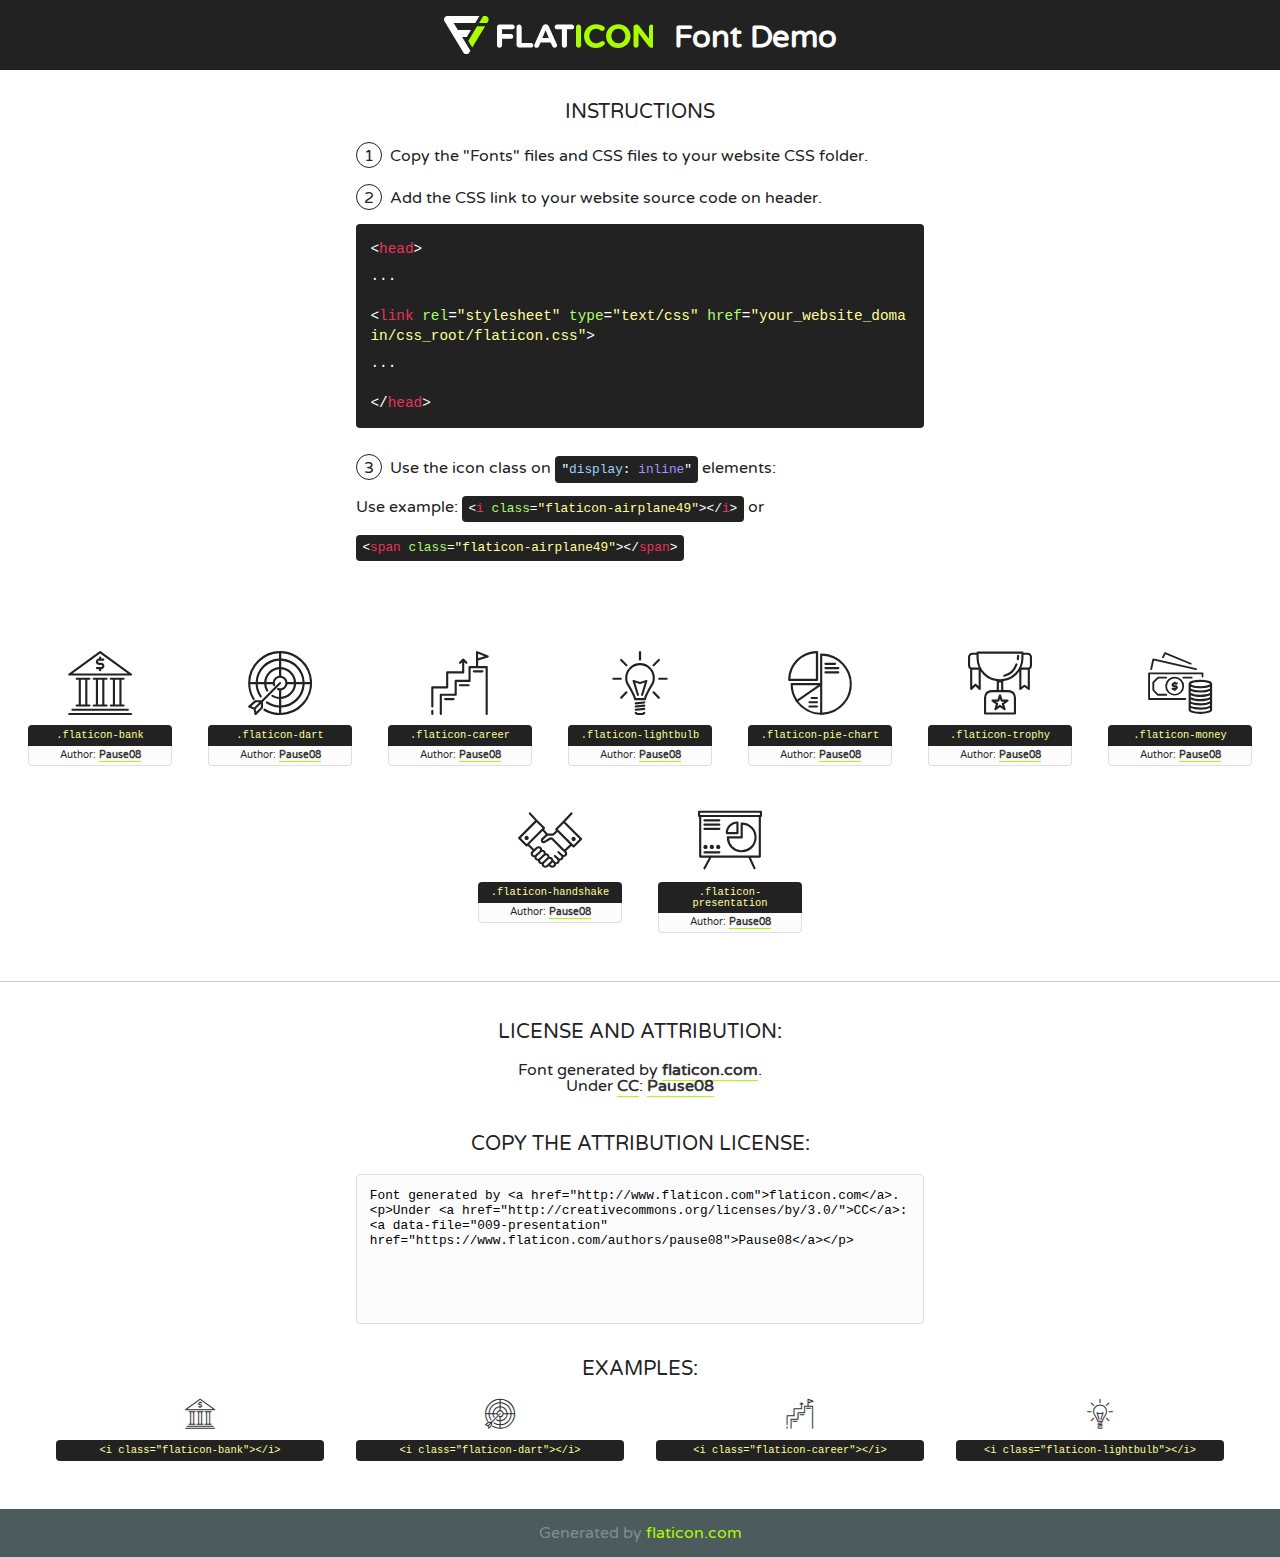
<file: fonts/flaticon/font/flaticon.html>
<!DOCTYPE html>
<!--
  Flaticon icon font: Flaticon
  Creation date: 22/05/2018 03:49
-->
<html>
<!DOCTYPE html>
<html>

<head>
    <title>Flaticon WebFont</title>
    <link href="http://fonts.googleapis.com/css?family=Varela+Round" rel="stylesheet" type="text/css" />
    <link rel="stylesheet" type="text/css" href="flaticon.css">
    <meta charset="UTF-8">
    <style>
    html, body, div, span, applet, object, iframe,
    h1, h2, h3, h4, h5, h6, p, blockquote, pre,
    a, abbr, acronym, address, big, cite, code,
    del, dfn, em, img, ins, kbd, q, s, samp,
    small, strike, strong, sub, sup, tt, var,
    b, u, i, center,
    dl, dt, dd, ol, ul, li,
    fieldset, form, label, legend,
    table, caption, tbody, tfoot, thead, tr, th, td,
    article, aside, canvas, details, embed, 
    figure, figcaption, footer, header, hgroup, 
    menu, nav, output, ruby, section, summary,
    time, mark, audio, video {
        margin: 0;
        padding: 0;
        border: 0;
        font-size: 100%;
        font: inherit;
        vertical-align: baseline;
    }
    /* HTML5 display-role reset for older browsers */
    article, aside, details, figcaption, figure, 
    footer, header, hgroup, menu, nav, section {
        display: block;
    }
    body {
        line-height: 1;
    }
    ol, ul {
        list-style: none;
    }
    blockquote, q {
        quotes: none;
    }
    blockquote:before, blockquote:after,
    q:before, q:after {
        content: '';
        content: none;
    }
    table {
        border-collapse: collapse;
        border-spacing: 0;
    }
    body {
        font-family: 'Varela Round', Helvetica, Arial, sans-serif;
        font-size: 16px;
        color: #222;
    }
    a {
        color: #333;
        border-bottom: 1px solid #a9fd00;
        font-weight: bold;
        text-decoration: none;
    }
    * {
        -moz-box-sizing: border-box;
        -webkit-box-sizing: border-box;
        box-sizing: border-box;
        margin: 0;
        padding: 0;
    }
    [class^="flaticon-"]:before, [class*=" flaticon-"]:before, [class^="flaticon-"]:after, [class*=" flaticon-"]:after {
        font-family: Flaticon;
        font-size: 30px;
        font-style: normal;
        margin-left: 20px;
        color: #333;
    }
    .wrapper {
        max-width: 600px;
        margin: auto;
        padding: 0 1em;
    }
    .title {
        font-size: 1.25em;
        text-align: center;
        margin-bottom: 1em;
        text-transform: uppercase;
    }
    header {
        text-align: center;
        background-color: #222;
        color: #fff;
        padding: 1em;
    }
    header .logo {
        width: 210px;
        height: 38px;
        display: inline-block;
        vertical-align: middle;
        margin-right: 1em;
        border: none;
    }
    header strong {
        font-size: 1.95em;
        font-weight: bold;
        vertical-align: middle;
        margin-top: 5px;
        display: inline-block;
    }
    .demo {
        margin: 2em auto;
        line-height: 1.25em;
    }
    .demo ul li {
        margin-bottom: 1em;
    }
    .demo ul li .num {
        color: #222;
        border-radius: 20px;
        display: inline-block;
        width: 26px;
        padding: 3px;
        height: 26px;
        text-align: center;
        margin-right: 0.5em;
        border: 1px solid #222;
    }
    .demo ul li code {
        background-color: #222;
        border-radius: 4px;
        padding: 0.25em 0.5em;
        display: inline-block;
        color: #fff;
        font-family: Consolas,Monaco,Lucida Console,Liberation Mono,DejaVu Sans Mono,Bitstream Vera Sans Mono,Courier New, monospace;
        font-weight: lighter;
        margin-top: 1em;
        font-size: 0.8em;
        word-break: break-all;
    }
    .demo ul li code.big {
        padding: 1em;
        font-size: 0.9em;
    }
    .demo ul li code .red {
        color: #EF3159;
    }
    .demo ul li code .green {
        color: #ACFF65;
    }
    .demo ul li code .yellow {
        color: #FFFF99;
    }
    .demo ul li code .blue {
        color: #99D3FF;
    }
    .demo ul li code .purple {
        color: #A295FF;
    }
    .demo ul li code .dots {
        margin-top: 0.5em;
        display: block;
    }
    #glyphs {
        border-bottom: 1px solid #ccc;
        padding: 2em 0;
        text-align: center;
    }
    .glyph {
        display: inline-block;
        width: 9em;
        margin: 1em;
        text-align: center;
        vertical-align: top;
        background: #FFF;
    }
    .glyph .glyph-icon {
        padding: 10px;
        display: block;
        font-family:"Flaticon";
        font-size: 64px;
        line-height: 1;
    }
    .glyph .glyph-icon:before {
        font-size: 64px;
        color: #222;
        margin-left: 0;
    }
    .class-name {
        font-size: 0.65em;
        background-color: #222;
        color: #fff;
        border-radius: 4px 4px 0 0;
        padding: 0.5em;
        color: #FFFF99;
        font-family: Consolas,Monaco,Lucida Console,Liberation Mono,DejaVu Sans Mono,Bitstream Vera Sans Mono,Courier New, monospace;
    }
    .author-name {
        font-size: 0.6em;
        background-color: #fcfcfd;
        border: 1px solid #DEDEE4;
        border-top: 0;
        border-radius: 0 0 4px 4px;
        padding: 0.5em;
    }
    .class-name:last-child {
        font-size: 10px;
        color:#888;
    }
    .class-name:last-child a {
        font-size: 10px;
        color:#555;
    }
    .class-name:last-child a:hover {
        color:#a9fd00;
    }
    .glyph > input {
        display: block;
        width: 100px;
        margin: 5px auto;
        text-align: center;
        font-size: 12px;
        cursor: text;
    }
    .glyph > input.icon-input {
        font-family:"Flaticon";
        font-size: 16px;
        margin-bottom: 10px;
    }
    .attribution .title {
        margin-top: 2em;
    }
    .attribution textarea {
        background-color: #fcfcfd;
        padding: 1em;
        border: none;
        box-shadow: none;
        border: 1px solid #DEDEE4;
        border-radius: 4px;
        resize: none;
        width: 100%;
        height: 150px;
        font-size: 0.8em;
        font-family: Consolas,Monaco,Lucida Console,Liberation Mono,DejaVu Sans Mono,Bitstream Vera Sans Mono,Courier New, monospace;
        -webkit-appearance: none;
    }
    .iconsuse {
        margin: 2em auto;
        text-align: center;
        max-width: 1200px;
    }
    .iconsuse:after {
        content: '';
        display: table;
        clear: both;
    }
    .iconsuse .image {
        float: left;
        width: 25%;
        padding: 0 1em;
    }
    .iconsuse .image p {
        margin-bottom: 1em;
    }
    .iconsuse .image span {
        display: block;
        font-size: 0.65em;
        background-color: #222;
        color: #fff;
        border-radius: 4px;
        padding: 0.5em;
        color: #FFFF99;
        margin-top: 1em;
        font-family: Consolas,Monaco,Lucida Console,Liberation Mono,DejaVu Sans Mono,Bitstream Vera Sans Mono,Courier New, monospace;
    }
    #footer {
        text-align: center;
        background-color: #4C5B5C;
        color: #7c9192;
        padding: 1em;
    }
    #footer a {
        border: none;
        color: #a9fd00;
        font-weight: normal;
    }
    @media (max-width: 960px) {
        .iconsuse .image {
            width: 50%;
        }
    }
    @media (max-width: 560px) {
        .iconsuse .image {
            width: 100%;
        }
    }
    </style>
</head>

<body class="characters-off">

    <header>
        <a href="http://www.flaticon.com" target="_blank" class="logo">
            <svg version="1.1" xmlns="http://www.w3.org/2000/svg" xmlns:xlink="http://www.w3.org/1999/xlink" xmlns:a="http://ns.adobe.com/AdobeSVGViewerExtensions/3.0/" viewBox="0 0 560.875 102.036" enable-background="new 0 0 560.875 102.036" xml:space="preserve">
                <defs>
                </defs>
                <g>
                    <g class="letters">
                        <path fill="#ffffff" d="M141.596,29.675c0-3.777,2.985-6.767,6.764-6.767h34.438c3.426,0,6.15,2.728,6.15,6.15
                        c0,3.43-2.724,6.149-6.15,6.149h-27.674v13.091h23.719c3.429,0,6.151,2.724,6.151,6.15c0,3.43-2.723,6.149-6.151,6.149h-23.719
                        v17.574c0,3.773-2.986,6.761-6.764,6.761c-3.779,0-6.764-2.989-6.764-6.761V29.675z"></path>
                        <path fill="#ffffff" d="M193.844,29.149c0-3.781,2.985-6.767,6.764-6.767c3.776,0,6.763,2.985,6.763,6.767v42.957h25.039
                        c3.426,0,6.149,2.726,6.149,6.153c0,3.425-2.723,6.15-6.149,6.15h-31.802c-3.779,0-6.764-2.986-6.764-6.768V29.149z"></path>
                        <path fill="#ffffff" d="M241.891,75.71l21.438-48.407c1.492-3.341,4.215-5.357,7.906-5.357h0.792
                        c3.686,0,6.323,2.017,7.815,5.357l21.439,48.407c0.436,0.967,0.701,1.845,0.701,2.723c0,3.602-2.809,6.501-6.414,6.501
                        c-3.161,0-5.269-1.845-6.499-4.655l-4.132-9.661h-27.059l-4.301,10.102c-1.144,2.631-3.426,4.214-6.237,4.214
                        c-3.517,0-6.24-2.81-6.24-6.325C241.1,77.64,241.451,76.677,241.891,75.71z M279.932,58.666l-8.521-20.297l-8.526,20.297H279.932
                        z"></path>
                        <path fill="#ffffff" d="M314.864,35.387H301.86c-3.429,0-6.239-2.813-6.239-6.238c0-3.429,2.811-6.24,6.239-6.24h39.533
                        c3.426,0,6.237,2.811,6.237,6.24c0,3.425-2.811,6.238-6.237,6.238h-13.001v42.785c0,3.773-2.99,6.761-6.764,6.761
                        c-3.779,0-6.764-2.989-6.764-6.761V35.387z"></path>
                        <path fill="#A9FD00" d="M352.615,29.149c0-3.781,2.985-6.767,6.767-6.767c3.774,0,6.761,2.985,6.761,6.767v49.024
                        c0,3.773-2.987,6.761-6.761,6.761c-3.781,0-6.767-2.989-6.767-6.761V29.149z"></path>
                        <path fill="#A9FD00" d="M374.132,53.836v-0.179c0-17.481,13.178-31.801,32.065-31.801c9.22,0,15.459,2.458,20.557,6.238
                        c1.402,1.054,2.637,2.985,2.637,5.357c0,3.692-2.985,6.59-6.681,6.59c-1.845,0-3.071-0.702-4.044-1.319
                        c-3.776-2.813-7.729-4.393-12.562-4.393c-10.364,0-17.831,8.611-17.831,19.154v0.173c0,10.542,7.291,19.329,17.831,19.329
                        c5.715,0,9.492-1.756,13.359-4.834c1.049-0.874,2.458-1.491,4.039-1.491c3.429,0,6.325,2.813,6.325,6.236
                        c0,2.106-1.056,3.78-2.282,4.834c-5.539,4.834-12.036,7.733-21.878,7.733C387.572,85.464,374.132,71.493,374.132,53.836z"></path>
                        <path fill="#A9FD00" d="M433.009,53.836v-0.179c0-17.481,13.79-31.801,32.766-31.801c18.981,0,32.592,14.143,32.592,31.628v0.173
                        c0,17.483-13.785,31.807-32.769,31.807C446.625,85.464,433.009,71.32,433.009,53.836z M484.224,53.836v-0.179
                        c0-10.539-7.725-19.326-18.626-19.326c-10.893,0-18.449,8.611-18.449,19.154v0.173c0,10.542,7.73,19.329,18.626,19.329
                        C476.676,72.986,484.224,64.378,484.224,53.836z"></path>
                        <path fill="#A9FD00" d="M506.233,29.321c0-3.774,2.99-6.763,6.767-6.763h1.401c3.252,0,5.183,1.583,7.029,3.953l26.093,34.265
                        V29.059c0-3.692,2.99-6.677,6.681-6.677c3.683,0,6.671,2.985,6.671,6.677v48.934c0,3.78-2.987,6.765-6.764,6.765h-0.436
                        c-3.257,0-5.188-1.581-7.034-3.953l-27.056-35.492v32.944c0,3.687-2.985,6.676-6.678,6.676c-3.683,0-6.673-2.989-6.673-6.676
                        V29.321z"></path>
                    </g>
                    <g class="insignia">
                        <path fill="#ffffff" d="M48.372,56.137h12.517l11.156-18.537H37.186L25.688,18.539h57.825L94.668,0H9.271
                        C5.925,0,2.842,1.801,1.198,4.716c-1.644,2.907-1.593,6.482,0.134,9.343l50.38,83.501c1.678,2.781,4.689,4.476,7.938,4.476
                        c3.246,0,6.257-1.695,7.935-4.476l2.898-4.804L48.372,56.137z"></path>
                        <g class="i">
                            <path fill="#A9FD00" d="M93.575,18.539h0.031v0.004l21.652,0.004l2.705-4.488c1.727-2.861,1.778-6.436,0.133-9.343
                            C116.454,1.801,113.371,0,110.026,0h-5.294L93.575,18.539z"></path>
                            <polygon fill="#A9FD00" points="88.291,27.356 64.725,66.486 75.519,84.404 109.942,27.356"></polygon>
                        </g>
                    </g>
                </g>
            </svg>
        </a>
        <strong>Font Demo</strong>
    </header>


    <section class="demo wrapper">

        <p class="title">Instructions</p>

        <ul>
            <li>
                <span class="num">1</span>Copy the "Fonts" files and CSS files to your website CSS folder.
            </li>
            <li>
                <span class="num">2</span>Add the CSS link to your website source code on header.
                <code class="big">
                    &lt;<span class="red">head</span>&gt;
                    <br/><span class="dots">...</span>
                    <br/>&lt;<span class="red">link</span> <span class="green">rel</span>=<span class="yellow">"stylesheet"</span> <span class="green">type</span>=<span class="yellow">"text/css"</span> <span class="green">href</span>=<span class="yellow">"your_website_domain/css_root/flaticon.css"</span>&gt;
                    <br/><span class="dots">...</span>
                    <br/>&lt;/<span class="red">head</span>&gt;
                </code>
            </li>

            <li>
                <p>
                    <span class="num">3</span>Use the icon class on <code>"<span class="blue">display</span>:<span class="purple"> inline</span>"</code> elements:
                    <br />
                    Use example: <code>&lt;<span class="red">i</span> <span class="green">class</span>=<span class="yellow">&quot;flaticon-airplane49&quot;</span>&gt;&lt;/<span class="red">i</span>&gt;</code> or <code>&lt;<span class="red">span</span> <span class="green">class</span>=<span class="yellow">&quot;flaticon-airplane49&quot;</span>&gt;&lt;/<span class="red">span</span>&gt;</code>
            </li>
        </ul>

    </section>




   <section id="glyphs">          
    
      
        <div class="glyph"><div class="glyph-icon flaticon-bank"></div>
            <div class="class-name">.flaticon-bank</div>
            <div class="author-name">Author: <a data-file="001-bank" href="https://www.flaticon.com/authors/pause08">Pause08</a> </div> 
        </div>        
        
        <div class="glyph"><div class="glyph-icon flaticon-dart"></div>
            <div class="class-name">.flaticon-dart</div>
            <div class="author-name">Author: <a data-file="002-dart" href="https://www.flaticon.com/authors/pause08">Pause08</a> </div> 
        </div>        
        
        <div class="glyph"><div class="glyph-icon flaticon-career"></div>
            <div class="class-name">.flaticon-career</div>
            <div class="author-name">Author: <a data-file="003-career" href="https://www.flaticon.com/authors/pause08">Pause08</a> </div> 
        </div>        
        
        <div class="glyph"><div class="glyph-icon flaticon-lightbulb"></div>
            <div class="class-name">.flaticon-lightbulb</div>
            <div class="author-name">Author: <a data-file="004-lightbulb" href="https://www.flaticon.com/authors/pause08">Pause08</a> </div> 
        </div>        
        
        <div class="glyph"><div class="glyph-icon flaticon-pie-chart"></div>
            <div class="class-name">.flaticon-pie-chart</div>
            <div class="author-name">Author: <a data-file="005-pie-chart" href="https://www.flaticon.com/authors/pause08">Pause08</a> </div> 
        </div>        
        
        <div class="glyph"><div class="glyph-icon flaticon-trophy"></div>
            <div class="class-name">.flaticon-trophy</div>
            <div class="author-name">Author: <a data-file="006-trophy" href="https://www.flaticon.com/authors/pause08">Pause08</a> </div> 
        </div>        
        
        <div class="glyph"><div class="glyph-icon flaticon-money"></div>
            <div class="class-name">.flaticon-money</div>
            <div class="author-name">Author: <a data-file="007-money" href="https://www.flaticon.com/authors/pause08">Pause08</a> </div> 
        </div>        
        
        <div class="glyph"><div class="glyph-icon flaticon-handshake"></div>
            <div class="class-name">.flaticon-handshake</div>
            <div class="author-name">Author: <a data-file="008-handshake" href="https://www.flaticon.com/authors/pause08">Pause08</a> </div> 
        </div>        
        
        <div class="glyph"><div class="glyph-icon flaticon-presentation"></div>
            <div class="class-name">.flaticon-presentation</div>
            <div class="author-name">Author: <a data-file="009-presentation" href="https://www.flaticon.com/authors/pause08">Pause08</a> </div> 
        </div>        
        

    </section>



    <section class="attribution wrapper"   style="text-align:center;">

      <div class="title">License and attribution:</div><div class="attrDiv">Font generated by <a href="http://www.flaticon.com">flaticon.com</a>. <div><p>Under <a href="http://creativecommons.org/licenses/by/3.0/">CC</a>: <a data-file="009-presentation" href="https://www.flaticon.com/authors/pause08">Pause08</a></p>  </div>
      </div>
      <div class="title">Copy the Attribution License:</div>

    <textarea onclick="this.focus();this.select();">Font generated by &lt;a href=&quot;http://www.flaticon.com&quot;&gt;flaticon.com&lt;/a&gt;. <p>Under <a href="http://creativecommons.org/licenses/by/3.0/">CC</a>: <a data-file="009-presentation" href="https://www.flaticon.com/authors/pause08">Pause08</a></p>  
     </textarea>

    </section>

    <section class="iconsuse">

          <div class="title">Examples:</div>            
             
            <div class="image">
                <p>
                    <i class="glyph-icon flaticon-bank"></i> 
                    <span>&lt;i class=&quot;flaticon-bank&quot;&gt;&lt;/i&gt;</span>
                </p>
            </div>
            
            <div class="image">
                <p>
                    <i class="glyph-icon flaticon-dart"></i> 
                    <span>&lt;i class=&quot;flaticon-dart&quot;&gt;&lt;/i&gt;</span>
                </p>
            </div>
            
            <div class="image">
                <p>
                    <i class="glyph-icon flaticon-career"></i> 
                    <span>&lt;i class=&quot;flaticon-career&quot;&gt;&lt;/i&gt;</span>
                </p>
            </div>
            
            <div class="image">
                <p>
                    <i class="glyph-icon flaticon-lightbulb"></i> 
                    <span>&lt;i class=&quot;flaticon-lightbulb&quot;&gt;&lt;/i&gt;</span>
                </p>
            </div>
                       
        </div>
                            
    </section>

<div id="footer">
    <div>Generated by <a href="http://www.flaticon.com">flaticon.com</a>
    </div>
</div>



</body>
</html>
</file>
<file: fonts/flaticon/font/flaticon.css>
/*
  	Flaticon icon font: Flaticon
  	Creation date: 22/05/2018 03:49
  	*/

@font-face {
  font-family: "Flaticon";
  src: url("./Flaticon.eot");
  src: url("./Flaticon.eot?#iefix") format("embedded-opentype"),
       url("./Flaticon.woff") format("woff"),
       url("./Flaticon.ttf") format("truetype"),
       url("./Flaticon.svg#Flaticon") format("svg");
  font-weight: normal;
  font-style: normal;
}

@media screen and (-webkit-min-device-pixel-ratio:0) {
  @font-face {
    font-family: "Flaticon";
    src: url("./Flaticon.svg#Flaticon") format("svg");
  }
}

[class^="flaticon-"]:before, [class*=" flaticon-"]:before,
[class^="flaticon-"]:after, [class*=" flaticon-"]:after {   
  font-family: Flaticon;
        font-size: 20px;
font-style: normal;
margin-left: 20px;
}

.flaticon-bank:before { content: "\f100"; }
.flaticon-dart:before { content: "\f101"; }
.flaticon-career:before { content: "\f102"; }
.flaticon-lightbulb:before { content: "\f103"; }
.flaticon-pie-chart:before { content: "\f104"; }
.flaticon-trophy:before { content: "\f105"; }
.flaticon-money:before { content: "\f106"; }
.flaticon-handshake:before { content: "\f107"; }
.flaticon-presentation:before { content: "\f108"; }
</file>
